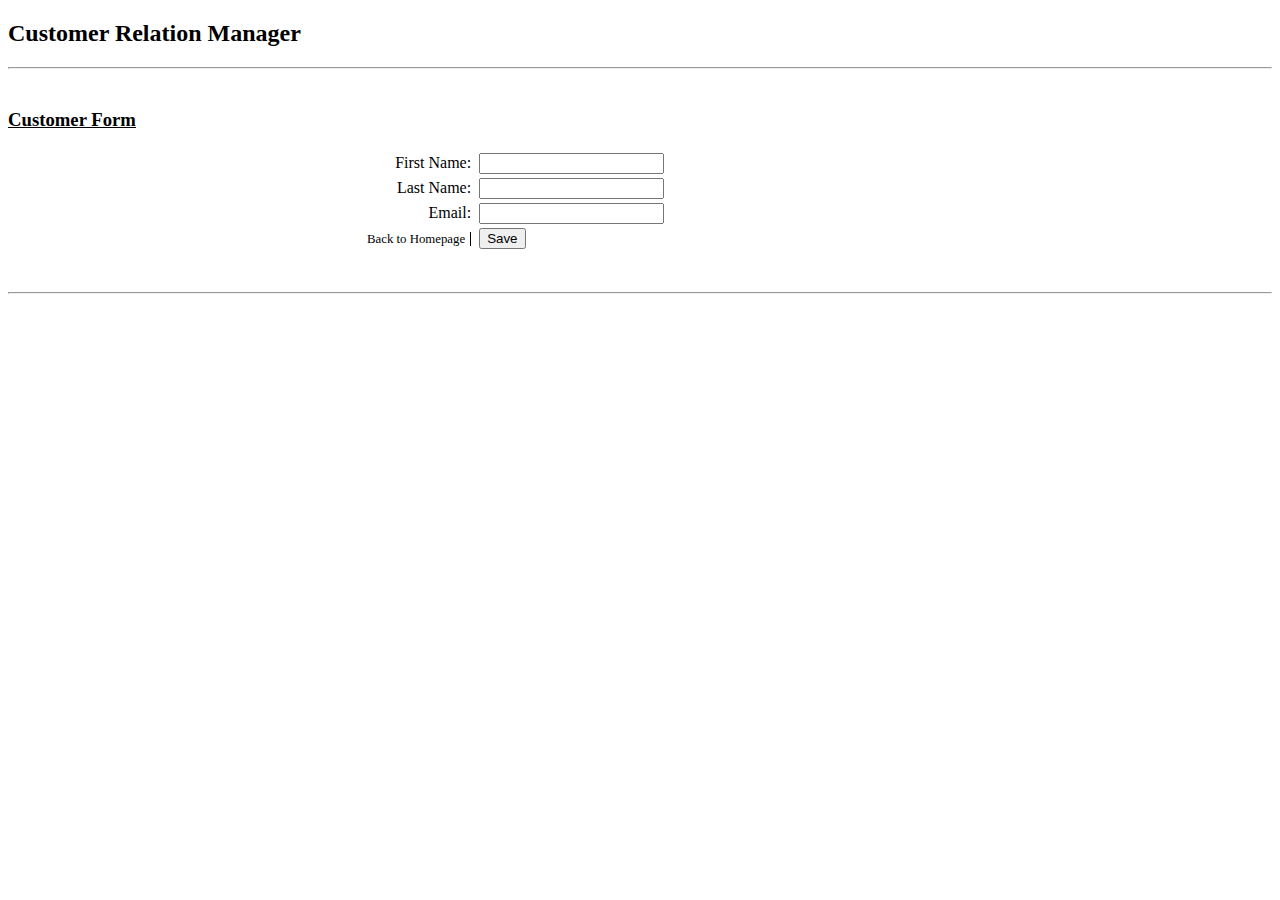
<file: src/main/resources/templates/form.html>
<!DOCTYPE html>
<html lang="en" xmlns:th="http://www.thymeleaf.org">
	<head>
		<meta charset="UTF-8" />
		<meta http-equiv="X-UA-Compatible" content="IE=edge" />
		<meta name="viewport" content="width=device-width, initial-scale=1.0" />
		<title>Employee Details Form</title>
		<link rel="stylesheet" th:href="@{/css/style.css}" />
		<style>
			table {
				width: 100%;
			}
			.first {
				text-align: right;
				padding-right: 5px;
			}
			.link {
				text-decoration: none;
				font-size: 0.8em;
				border-right: 1px solid black;
				padding-right: 5px;
			}
			tr:nth-child(even) {
				background-color: #fff;
			}
		</style>
	</head>
	<body>
		<main>
			<h2>Customer Relation Manager</h2>
			<hr style="margin-bottom: 40px" />

			<h3 style="text-decoration: underline">Customer Form</h3>
			<div style="width: 450; margin: auto">
				<form
					action="#"
					th:action="@{/employees/save}"
					th:object="${employee}"
					method="POST"
				>
					<input type="hidden" name="id" th:field="*{id}" />
					<table>
						<tbody>
							<tr>
								<td class="first">
									<label>First Name:</label>
								</td>
								<td>
									<input
										type="text"
										th:field="*{firstName}"
									/>
								</td>
							</tr>
							<tr>
								<td class="first">
									<label> Last Name: </label>
								</td>
								<td>
									<input
										type="text"
										th:field="*{lastName}"
									/>
								</td>
							</tr>
							<tr>
								<td class="first">
									<label>Email:</label>
								</td>
								<td>
									<input
										type="text"
										th:field="*{email}"
									/>
								</td>
							</tr>
							<tr>
								<td class="first">
									<a
										class="link"
										th:href="@{/employees}"
										>Back to Homepage
									</a>
								</td>
								<td>
									<input
										type="submit"
										value="Save"
									/>
								</td>
							</tr>
						</tbody>
					</table>
				</form>
			</div>
			<hr style="margin-top: 40px" />
		</main>
	</body>
</html>
</file>
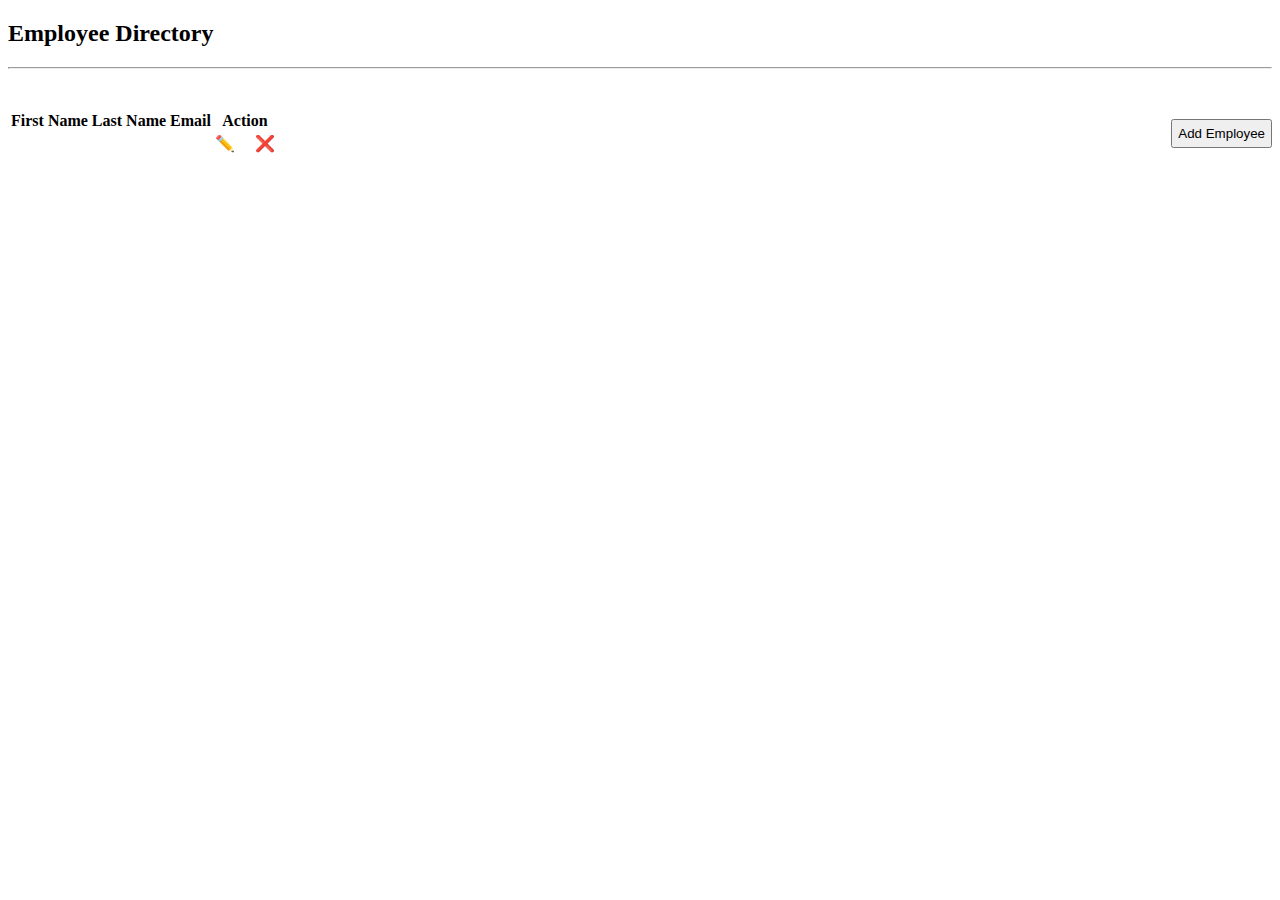
<file: src/main/resources/templates/home.html>
<!DOCTYPE html>
<html lang="en" xmlns:th="http://www.thymeleaf.org">
	<head>
		<meta charset="UTF-8" />
		<meta http-equiv="X-UA-Compatible" content="IE=edge" />
		<meta name="viewport" content="width=device-width, initial-scale=1.0" />
		<title>Homepage</title>
		<link rel="stylesheet" th:href="@{/css/style.css}" />
	</head>
	<body>
		<main class="container">
			<h2>Employee Directory</h2>
			<hr style="margin-bottom: 40px" />

			<button
				style="padding: 5px; margin: 10px 0; float: right"
				type="submit"
				onclick="window.location.href='employees/add'"
			>
				Add Employee
			</button>

			<table>
				<thead>
					<th>First Name</th>
					<th>Last Name</th>
					<th>Email</th>
					<th>Action</th>
				</thead>
				<tbody>
					<tr th:each="employee: ${employees}">
						<td th:text="${employee.firstName}" />
						<td th:text="${employee.lastName}" />
						<td th:text="${employee.email}" />
						<td id="links">
							<a th:href="@{/employees/edit(id=${employee.id})}"class="btn">✏️</a>
							&nbsp; &nbsp;
							<a
								th:href="@{/employees/delete(id=${employee.id})}"
								onclick="if (!(confirm('Are you sure you want to delete this customer?'))) return false"
								class="btn" >
                                ❌
                            </a>
						</td>
					</tr>
				</tbody>
			</table>
		</main>
	</body>
</html>
</file>
